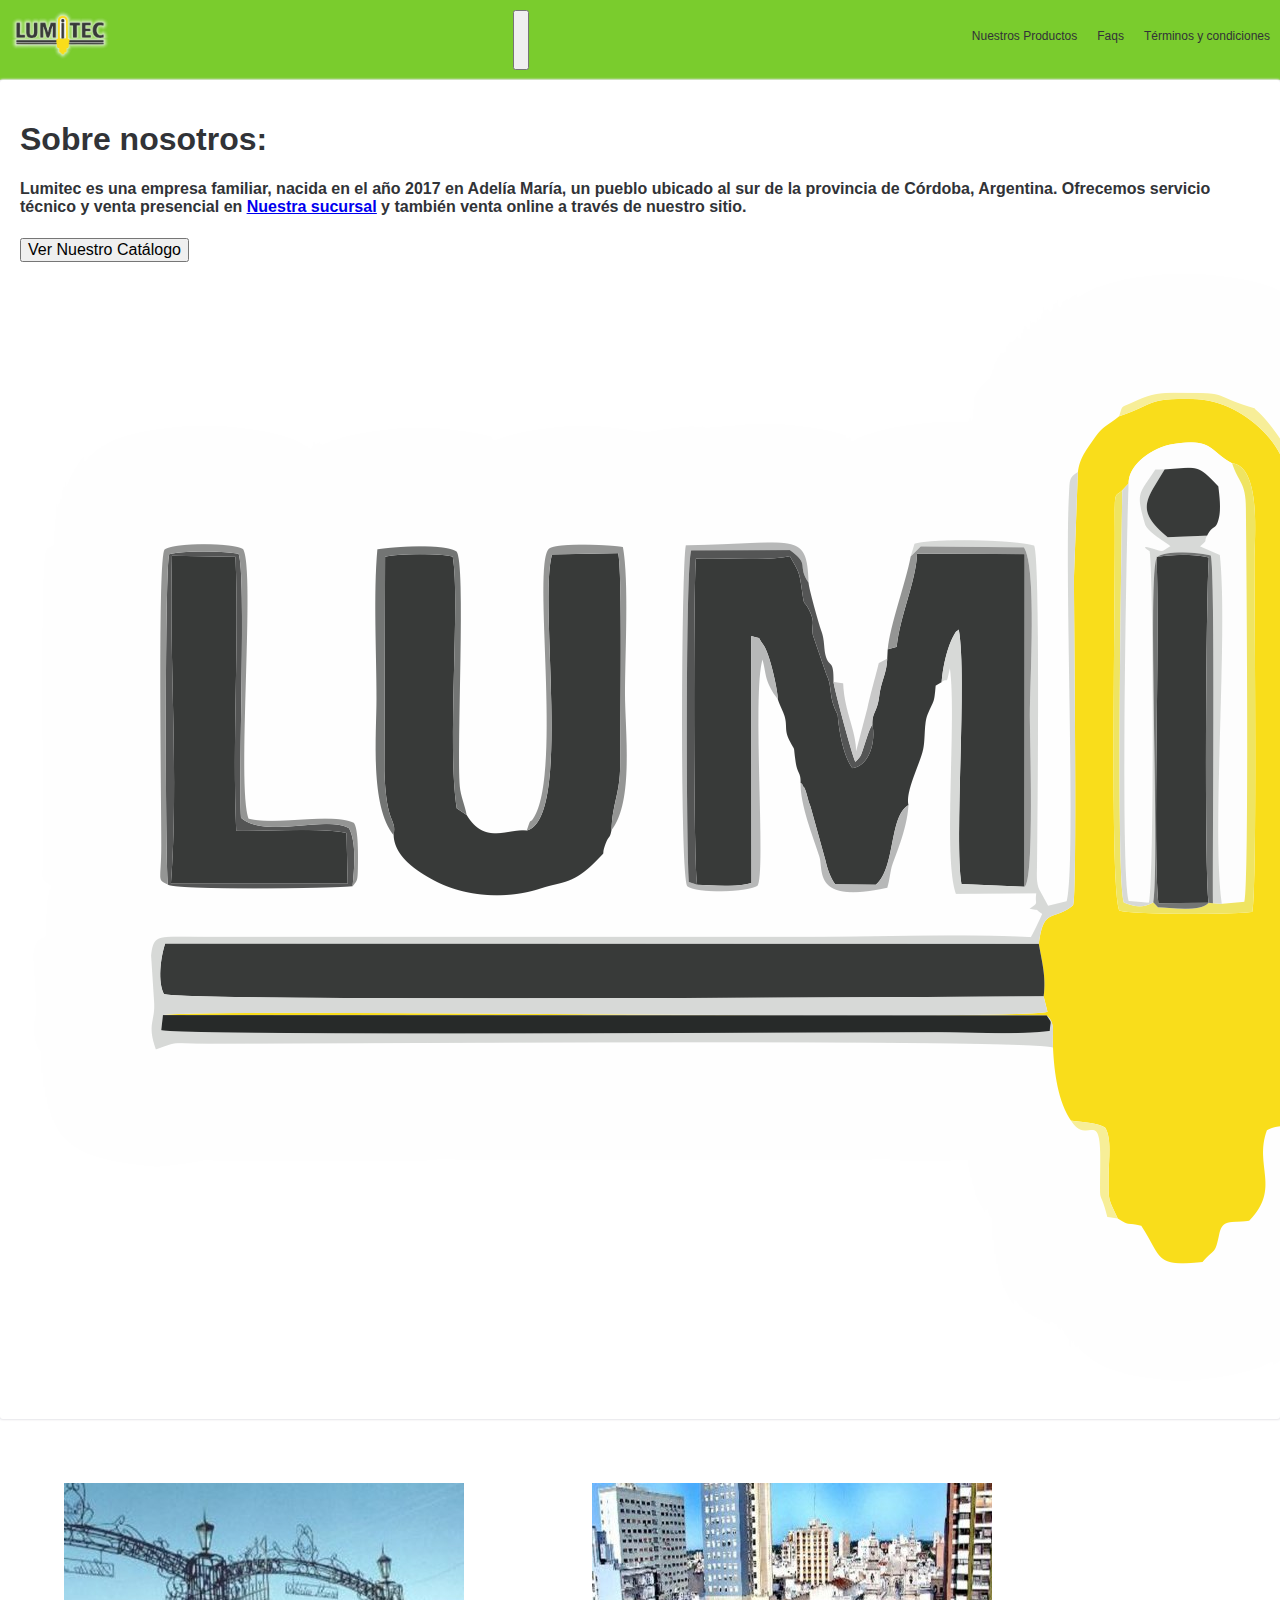
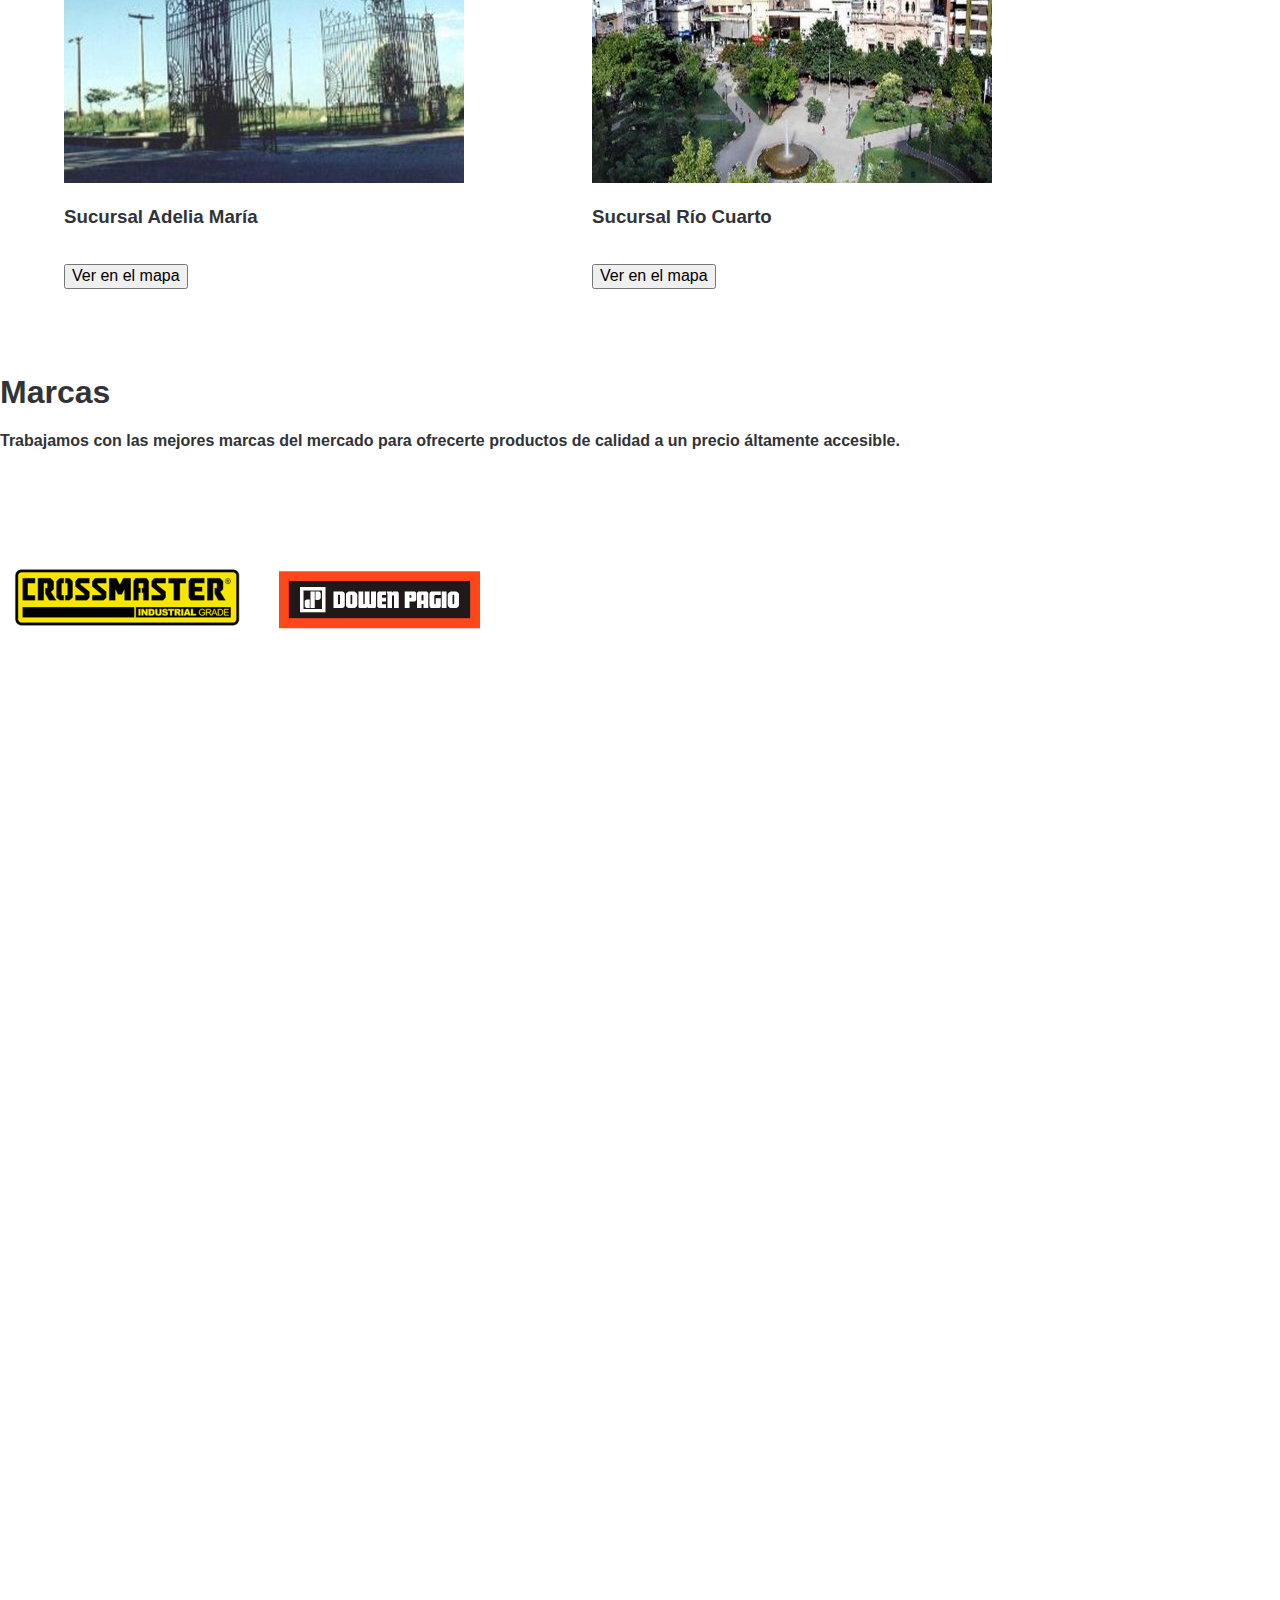
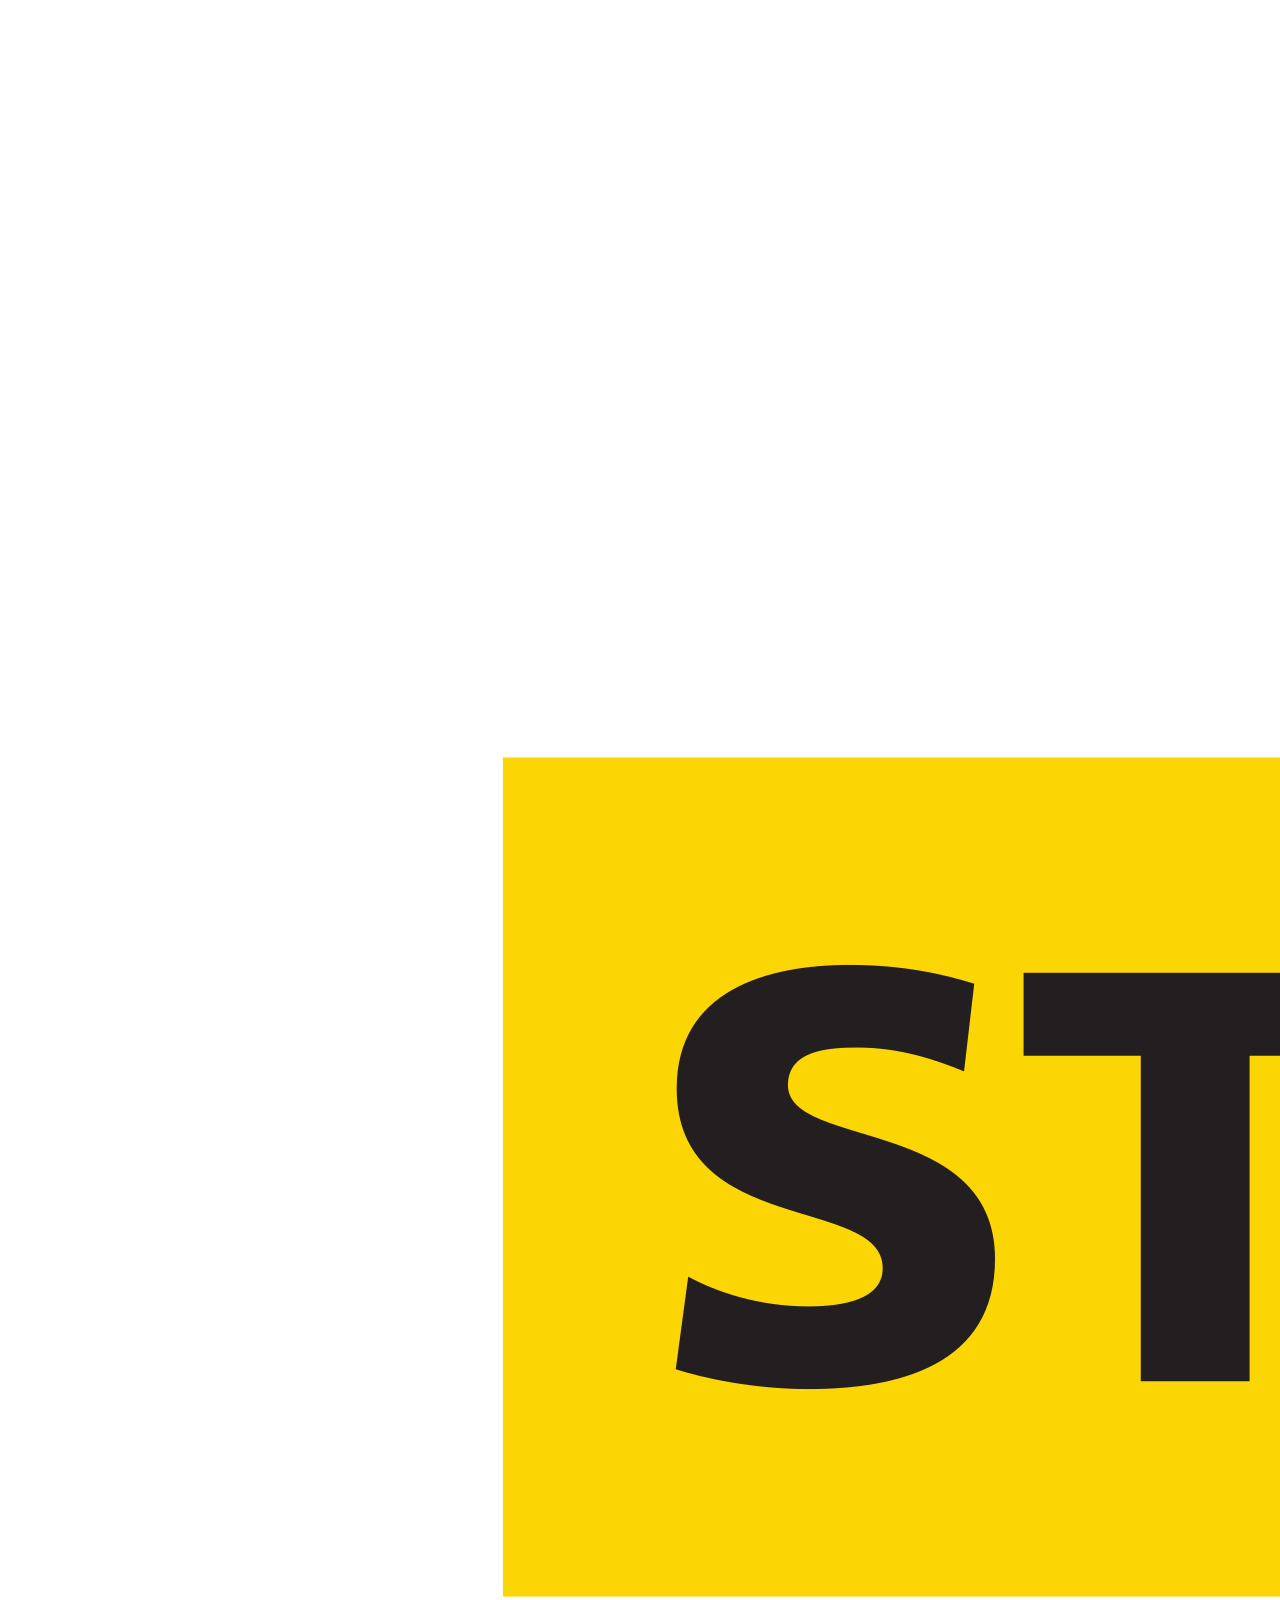
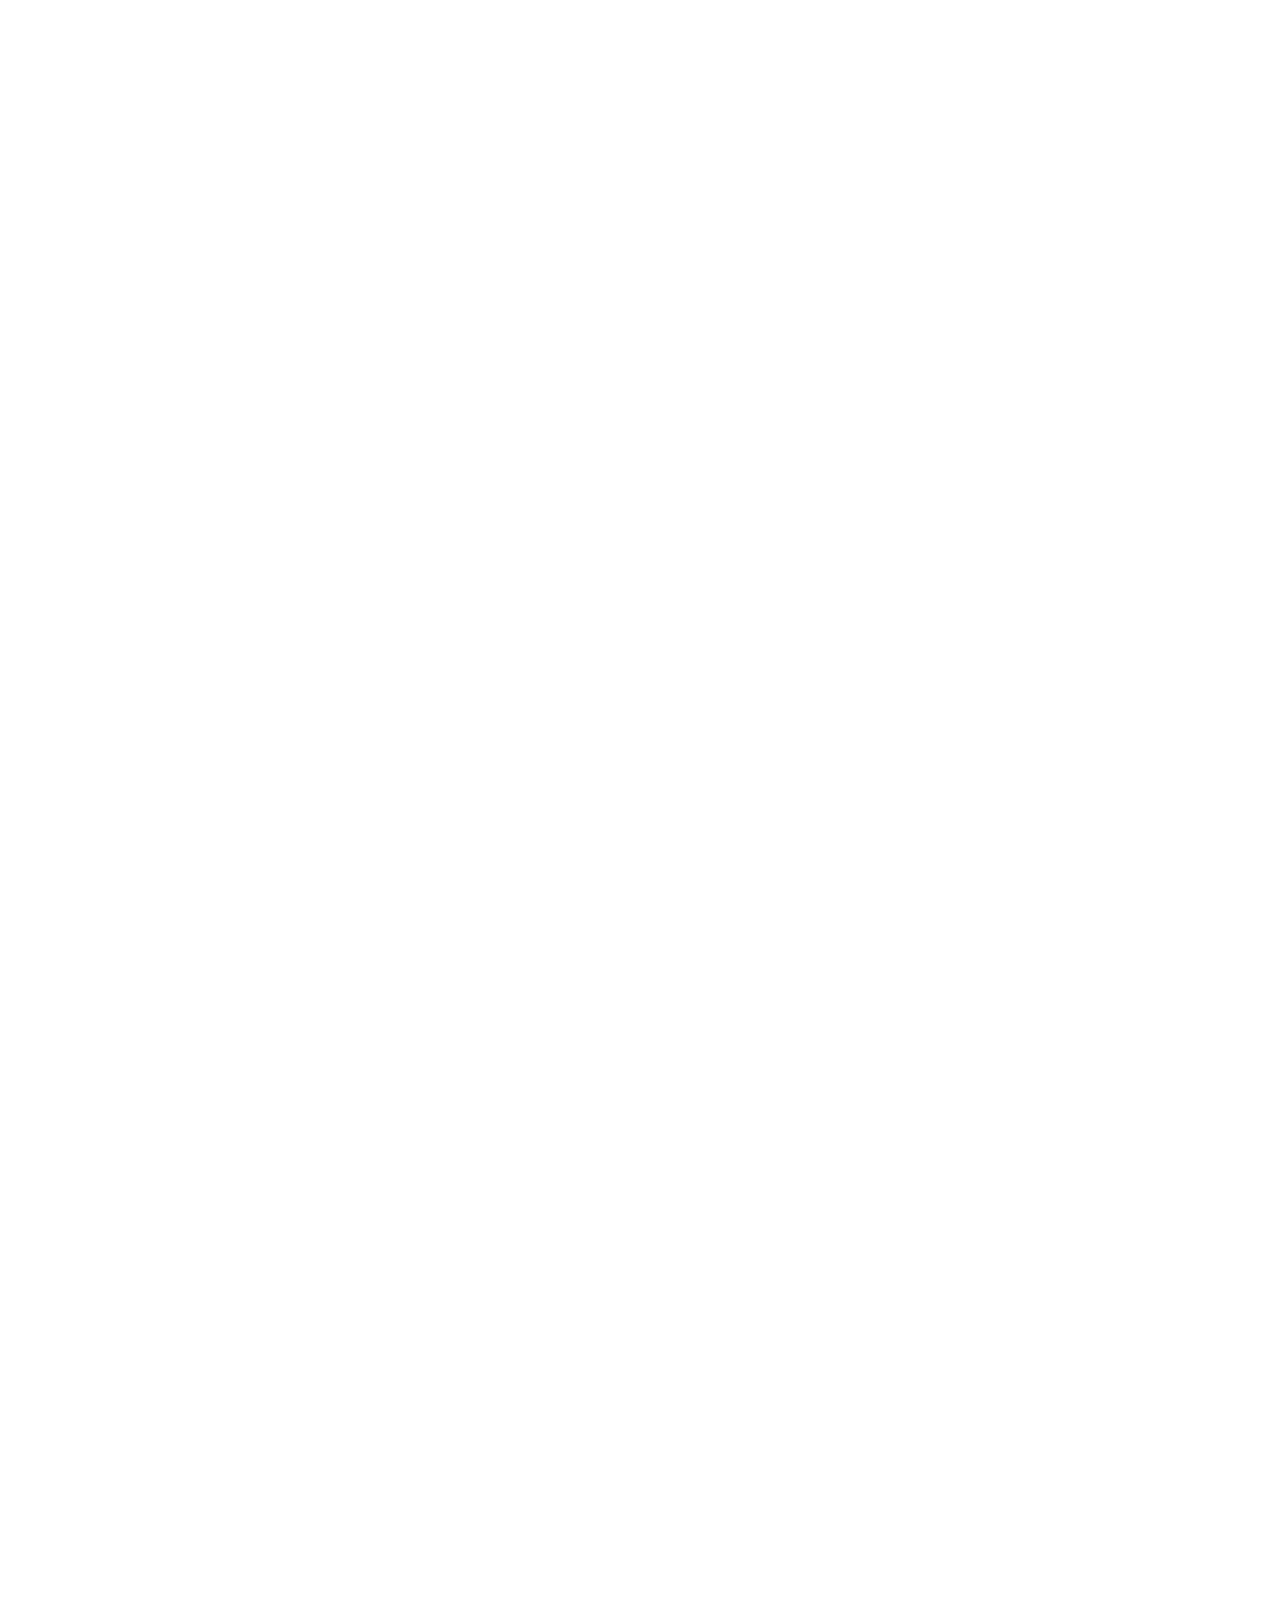
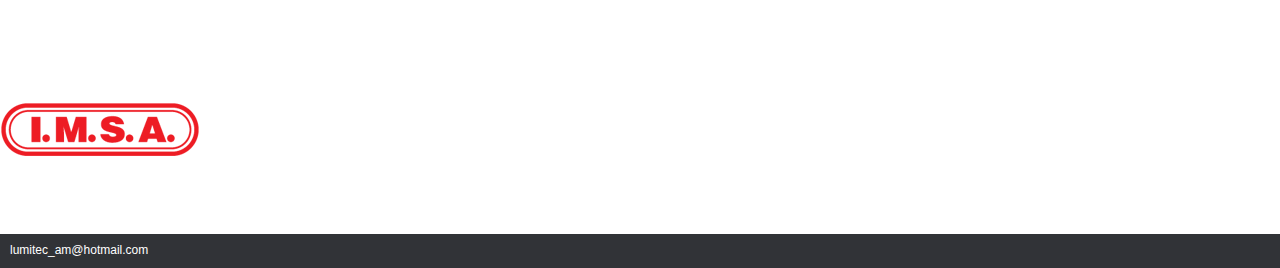
<file: index.html>
<!DOCTYPE html>
<html lang="en">
  <head>
    <meta charset="utf-8">
    <meta name="description" content="Este es un sitio de producto genial">
    <!-- <link rel="stylesheet" href="https://stackpath.bootstrapcdn.com/bootstrap/4.2.1/css/bootstrap.min.css" integrity="sha384-GJzZqFGwb1QTTN6wy59ffF1BuGJpLSa9DkKMp0DgiMDm4iYMj70gZWKYbI706tWS" crossorigin="anonymous"> -->
    <link rel="stylesheet" href="css/grid.css">
    <link rel="stylesheet" href="css/animation.css">
    <link rel="stylesheet" href="css/normalize.css">
    <link rel="stylesheet" href="css/estilos.css">
    <link rel="stylesheet" href="css/mobile.css">
    <link href="https://cdn.jsdelivr.net/npm/bootstrap@5.1.0/dist/css/bootstrap.min.css" rel="stylesheet" integrity="sha384-KyZXEAg3QhqLMpG8r+8fhAXLRk2vvoC2f3B09zVXn8CA5QIVfZOJ3BCsw2P0p/We" crossorigin="anonymous">
    <script src="https://cdn.jsdelivr.net/npm/bootstrap@5.1.0/dist/js/bootstrap.bundle.min.js" integrity="sha384-U1DAWAznBHeqEIlVSCgzq+c9gqGAJn5c/t99JyeKa9xxaYpSvHU5awsuZVVFIhvj" crossorigin="anonymous"></script>
    <script src="https://cdn.jsdelivr.net/npm/@popperjs/core@2.9.3/dist/umd/popper.min.js" integrity="sha384-eMNCOe7tC1doHpGoWe/6oMVemdAVTMs2xqW4mwXrXsW0L84Iytr2wi5v2QjrP/xp" crossorigin="anonymous"></script>
    <script src="https://cdn.jsdelivr.net/npm/bootstrap@5.1.0/dist/js/bootstrap.min.js" integrity="sha384-cn7l7gDp0eyniUwwAZgrzD06kc/tftFf19TOAs2zVinnD/C7E91j9yyk5//jjpt/" crossorigin="anonymous"></script>
    <script src="https://code.jquery.com/jquery-3.5.1.slim.min.js" integrity="sha384-DfXdz2htPH0lsSSs5nCTpuj/zy4C+OGpamoFVy38MVBnE+IbbVYUew+OrCXaRkfj" crossorigin="anonymous"></script>
    <script src="https://cdn.jsdelivr.net/npm/bootstrap@4.6.0/dist/js/bootstrap.bundle.min.js" integrity="sha384-Piv4xVNRyMGpqkS2by6br4gNJ7DXjqk09RmUpJ8jgGtD7zP9yug3goQfGII0yAns" crossorigin="anonymous"></script>
    <script src="js/jquery-3.6.0.min.js"></script>
    <script src="js/miprogramacion.js"></script>
    <title>Lumitec💡</title>
  </head> <!-- Cierra head -->
  <body>
    <nav class="nav fadeInFown navbar navbar-expand-lg navbar-light bg-dark mr-n1">
      <a class="navbar-brand col-md-2" href="#">
        <img width="100" height="50" src="images/Logolumitec.png" alt="home.html">
      </a>
      <button class="navbar-toggler ml-auto  bg-light " type="button" data-toggle="collapse" data-target="#navbarNav" aria-controls="navbarNav" aria-expanded="false" aria-label="Toggle navigation">
        <span class="navbar-toggler-icon"></span>
      </button>
      <div class="collapse navbar-collapse" id="navbarNav">
        <ul class="navbar-nav ms-auto">
          <li class="nav-item">
            <a id="productos" class="nav-link text-warning" href="#">Nuestros Productos</a>
          </li>
          <li class="nav-item">
            <a id="faqs" class="nav-link text-warning" href="#">Faqs</a>
          </li>
          <li class="nav-item">
            <a id="tyc" class="nav-link text-warning" href="#">Términos y condiciones</a>
          </li>
        </ul>
      </div>
    </nav>
    <div id="totalidad">
      <div class="content d-flex">
        <div class="SobreNosotros col-md-6 mt-5 p-1">
            <h1>
                Sobre nosotros: 
            </h1>
            <h4 class="text-dark p-3 text-justify">Lumitec es una empresa familiar, nacida en el año 2017 en Adelía María, un pueblo ubicado al sur de la provincia de Córdoba, Argentina. Ofrecemos servicio técnico y venta presencial en <a href="https://www.google.com/maps/place/LUMITEC+Electricidad+%26+iluminaci%C3%B3n/@-33.6358874,-64.021467,15z/data=!4m5!3m4!1s0x0:0xbeb4294bebd212b1!8m2!3d-33.6358874!4d-64.021467"><b><u>Nuestra sucursal</b></u></a> y también venta online a través de nuestro sitio. </h4>
          <div class="btns p-1">
              <a href="sale.html"><button type="button" class="btn btn-warning">Ver Nuestro Catálogo</button></a>
          </div>
        </div>
        <div class="centralimage col-md-6 mt-5 p-5  d-none d-sm-block d-none d-sm-block"> 
            <img class="w-100 h-60"  src="images/Logolumitec.png" alt="">
        </div>
      </div>
    
    
      <!-- Inicio productos -->
      <div class="row justify-content-center">
        <div class="col-sm-2"></div>
        <div class="ubicacion col-sm-4 justify-content-center">
            <div class="column">
                <div class="col-sm-6">
                        <img src="images/amaria.jpg" class="img-fluid" alt="">
                </div>
                <div class="col-sm-6">
                    <h3>Sucursal Adelia María</h3>
                </div>
            </div>
            <br>
            <div class="row">
                <a href="https://www.google.com/maps/place/LUMITEC+Electricidad+%26+iluminaci%C3%B3n/@-33.6358874,-64.021467,15z/data=!4m5!3m4!1s0x0:0xbeb4294bebd212b1!8m2!3d-33.6358874!4d-64.021467"><button type="button" class="btn btn-warning" >Ver en el mapa</button></a>
            </div>
        </div>
        <div class="ubicacion col-sm-4 justify-content-center">
            <div class="column">
                <div class="col-sm-6">
                        <img src="images/rcuarto.jpg" class="img-fluid" alt="">
                </div>
                <div class="col-sm-6">
                  <h3>Sucursal Río Cuarto</h3>
              </div>
            </div>
            <br>
            <div class="row ">
                <a href="error.html"><button type="button" class="btn btn-warning">Ver en el mapa</button></a>
            </div>
        </div>
    </div>
    
      <!-- Inicia menciones -->
      <div class="carrousel col-md-12 text-center">
        <h1 class="text.align-center p-5">Marcas</h1>
        <h4>Trabajamos con las mejores marcas del mercado para ofrecerte productos de calidad a un precio áltamente accesible. </h4>
        <div class="images d-flex ml">
          <img class="w-25 h-15" src="images/mlogo1.png" alt="">
          <img class="w-25 h-15" src="images/mlogo2.png" alt="">
          <img class="w-25 h-15" src="images/mlogo3.png" alt="">
          <img class="w-25 h-15" src="images/mlogo4.png" alt="">
      </div>
    </div>
  </div>
    <!-- Inicio de footer -->
    <footer>
      <div class="option">lumitec_am@hotmail.com</div>
    </footer>
    <!-- Fin de Footer -->

    <!-- Script -->
    <script src="scripts/script.js"></script>
  </body> <!-- Cierra body -->

</html> <!-- Cierra html -->
</file>
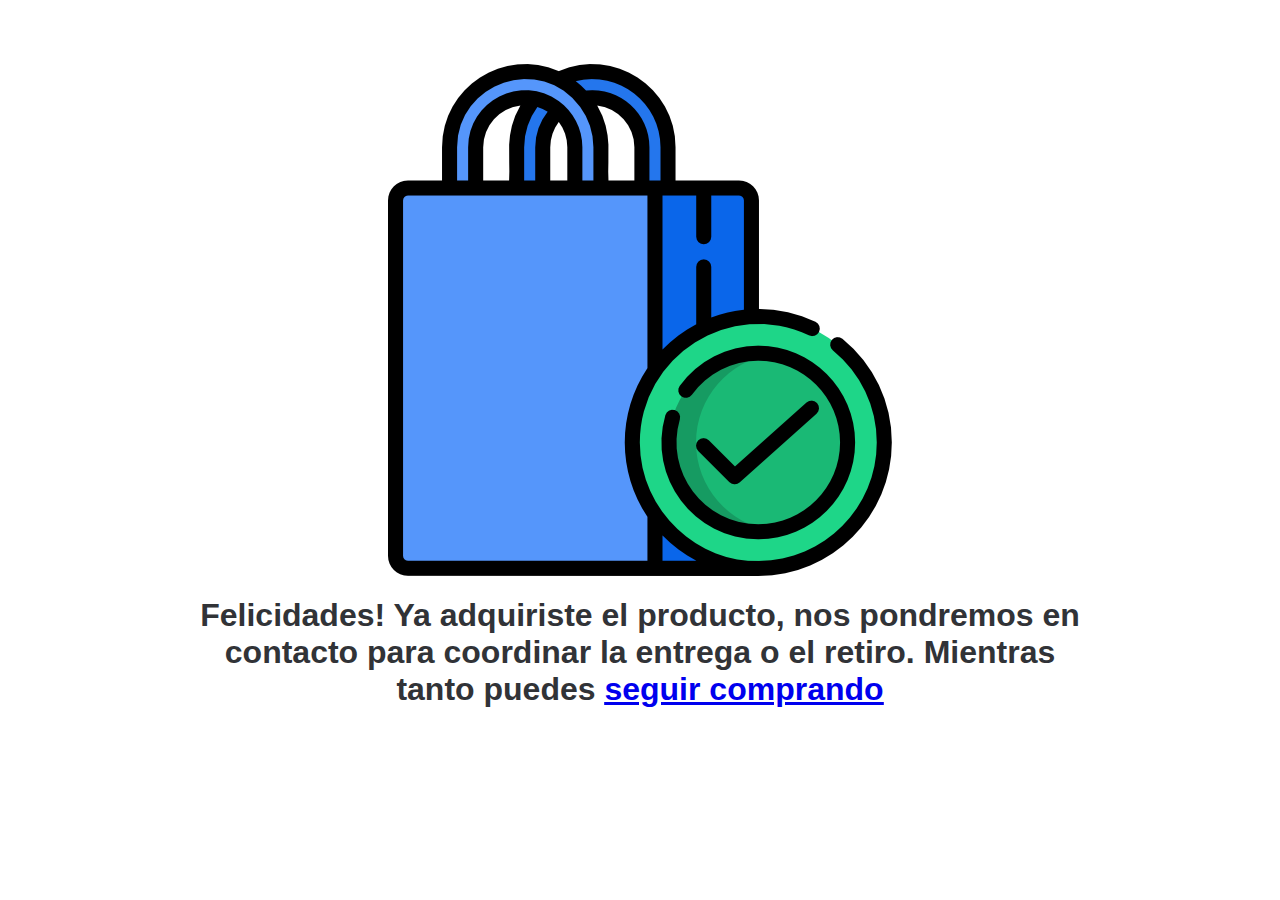
<file: exito.htm>
<html lang="en">
<head>
    <meta charset="utf-8">
    <meta name="description" content="Este es un sitio de producto genial">
    <!-- <link rel="stylesheet" href="https://stackpath.bootstrapcdn.com/bootstrap/4.2.1/css/bootstrap.min.css" integrity="sha384-GJzZqFGwb1QTTN6wy59ffF1BuGJpLSa9DkKMp0DgiMDm4iYMj70gZWKYbI706tWS" crossorigin="anonymous"> -->
    <link rel="stylesheet" href="css/grid.css">
    <link rel="stylesheet" href="css/animation.css">
    <link rel="stylesheet" href="css/normalize.css">
    <link rel="stylesheet" href="css/estilos.css">
    <link rel="stylesheet" href="css/mobile.css">
    <link href="https://cdn.jsdelivr.net/npm/bootstrap@5.1.0/dist/css/bootstrap.min.css" rel="stylesheet" integrity="sha384-KyZXEAg3QhqLMpG8r+8fhAXLRk2vvoC2f3B09zVXn8CA5QIVfZOJ3BCsw2P0p/We" crossorigin="anonymous">
    <script src="https://cdn.jsdelivr.net/npm/bootstrap@5.1.0/dist/js/bootstrap.bundle.min.js" integrity="sha384-U1DAWAznBHeqEIlVSCgzq+c9gqGAJn5c/t99JyeKa9xxaYpSvHU5awsuZVVFIhvj" crossorigin="anonymous"></script>
    <script src="https://cdn.jsdelivr.net/npm/@popperjs/core@2.9.3/dist/umd/popper.min.js" integrity="sha384-eMNCOe7tC1doHpGoWe/6oMVemdAVTMs2xqW4mwXrXsW0L84Iytr2wi5v2QjrP/xp" crossorigin="anonymous"></script>
    <script src="https://cdn.jsdelivr.net/npm/bootstrap@5.1.0/dist/js/bootstrap.min.js" integrity="sha384-cn7l7gDp0eyniUwwAZgrzD06kc/tftFf19TOAs2zVinnD/C7E91j9yyk5//jjpt/" crossorigin="anonymous"></script>
    <script src="https://code.jquery.com/jquery-3.5.1.slim.min.js" integrity="sha384-DfXdz2htPH0lsSSs5nCTpuj/zy4C+OGpamoFVy38MVBnE+IbbVYUew+OrCXaRkfj" crossorigin="anonymous"></script>
    <script src="https://cdn.jsdelivr.net/npm/bootstrap@4.6.0/dist/js/bootstrap.bundle.min.js" integrity="sha384-Piv4xVNRyMGpqkS2by6br4gNJ7DXjqk09RmUpJ8jgGtD7zP9yug3goQfGII0yAns" crossorigin="anonymous"></script>
    <title>Exito!</title>
</head>
<body>
    <div class="container">
        <div class="col-sm-12">
        <img class="img-fluid"  src="images/exito.png" alt="">
        <h1>Felicidades! Ya adquiriste el producto, nos pondremos en contacto para coordinar la entrega o el retiro. Mientras tanto puedes <a href="sale.html"><b><u>seguir comprando<b></u></a> </h1>
        </div>
    </div>

</body>
</html>
</file>
<file: css/grid.css>
.container{
  max-width: 900px;
  margin:auto;
}

.row{
  display: flex;
}

.col-1{
  width: 8.3333333333%;
}

.col-2{
  width: 16.6666666666%;
}
.col-3{
  width: 24.999999999%;
}
.col-4{
  width: 33.333333332%;
}
.col-5{
  width: 41.666666665%;
}
.col-6{
  width: 49.999999998%;
}
.col-7{
  width: 58.333333331%;
}
.col-8{
  width: 66.666666664%;
}
.col-9{
  width: 74.999999997%;
}
.col-10{
  width: 83.33333333%;
}
.col-11{
  width: 91.666666663%;
}
.col-12{
  width: 100%;
}

.col-1,.col-2,.col-3,.col-4,.col-5,.col-6,.col-7,.col-8,.col-9,.col-10,.col-11,.col-12{
  padding: 10px;
}

@media (max-width: 900px) {
  .row{
    flex-direction:column;
  }
  .col-1,.col-2,.col-3,.col-4,.col-5,.col-6,.col-7,.col-8,.col-9,.col-10,.col-11,.col-12{
    width: 100%
  }
}
/* container > row > column */
</file>
<file: css/animation.css>
/*
#  ···············_·················__··_·················
#  ··____·_____··(_)___·___··____·_/·/_(_)___··____··_____
#  ·/·__·`/·__·\/·/·__·`__·\/·__·`/·__/·/·__·\/·__·\/·___/
#  /·/_/·/·/·/·/·/·/·/·/·/·/·/_/·/·/_/·/·/_/·/·/·/·(__··)·
#  \__,_/_/·/_/_/_/·/_/·/_/\__,_/\__/_/\____/_/·/_/____/··
#  ·······················································
*/
/* https://daneden.github.io/animate.css/ */

.fadeIn{
  -webkit-animation-duration: 4s;
  animation-duration: 4s;
  animation-fill-mode: both;
  -webkit-animation-fill-mode: both;
  -webkit-animation-name: fadeIn;
  animation-name: fadeIn;
}

@keyframes fadeIn {
  from{
    opacity: 0;
  }
  to{
    opacity: 1;
  }
}

.fadeInDown{
  -webkit-animation-duration: 1s;
  animation-duration: 1s;
  animation-fill-mode: both;
  -webkit-animation-fill-mode: both;
  -webkit-animation-name: fadeInDown;
  animation-name: fadeInDown;
}

@keyframes fadeInDown {
  from{
    opacity: 0;
    -webkit-transform: translate3d(0,-100%,0);
    transform: translate3d(0,-100%,0);
  }
  to{
    opacity: 1;
    -webkit-transform: translate3d(0,0,0);
    transform: translate3d(0,0,0);
  }
}

.fadeInUp{
  -webkit-animation-duration: 1s;
  animation-duration: 1s;
  animation-fill-mode: both;
  -webkit-animation-fill-mode: both;
  -webkit-animation-name: fadeInUp;
  animation-name: fadeInUp;
}

@keyframes fadeInUp {
  from{
    opacity: 0;
    -webkit-transform: translate3d(0,100%,0);
    transform: translate3d(0,100%,0);
  }
  to{
    opacity: 1;
    -webkit-transform: translate3d(0,0,0);
    transform: translate3d(0,0,0);
  }
}
</file>
<file: css/estilos.css>
/*
#  ·················
#  ··_______________
#  ·/·___/·___/·___/
#  /·/__(__··|__··)·
#  \___/____/____/··
#  ·················
*/

/*------ Variables */
:root{
  /*------ Colores */
  --green-color: #7ACC2D;
  --black-color: #313337;
  --white-color: white;
  /*------ Tipografía */
  --normal:12px;
  /*------ Espaciado */
  --space:10px;
  --space-2:20px;
}

/* -------------------------------------------  */
html, body{
  margin:0;
  padding: 0;
  font-family: helvetica;
  color: var(--black-color);
}

p{
  font-size: var(--normal);
}

nav{
  display: flex;
  justify-content: space-between;
  align-items: right;
  width: 100%;
  padding: var(--space);
  min-height: 60px;
  background-color: var(--green-color);
}

nav a{
  text-decoration: none;
  color: var(--black-color);
  font-size: var(--normal);
}

nav a:hover{
  color: var(--white-color);
}

nav ul {
  display: flex;
}

nav ul li{
  padding-right: 20px;
  list-style: none;
}

hr{
  opacity: .2;
}


/* ------------------------------------------- MAIN SECTION */

.main_section{
  text-align: center;
  padding: 15%;
  background-color: #666666;
}

/* -------------------------------------------  PRODUCTOS */

.products{
  align-items: center;
  background-image: url("../images/curve.png");
  padding: 15%;
  background-position: center top;
  background-repeat: no-repeat;
  display: flex;
  height: 95px;
  background-size: cover;
}
.ubicacion{
  padding: 5%;
}
img .products{
  max-height: 250px;
  max-height: 500px;
}
.product{
  padding: 20px;
  margin-top: -226px;
}

.image-product{
  text-align: center;
  
}
.content{
  background-color: #666666;
}


.content{
  padding: 20px;
  background: var(--white-color);
  border-radius: 3px;
  box-shadow: 0px 0 2px 1px #e6e5e9;
}

.main_btn{
  padding: var(--space);
  background-color: var(--green-color);
  width: 100%;
  border: 0px;
  border-radius: 2px;
  cursor: pointer;
  color: var(--white-color);
}
.main_btn:hover{
  background-color: #63a426;
}

/* Beneficios */
.beneficios{
  padding: 10%;
  display: flex;
}

.beneficio{
  text-align: center;
  padding: 20px;
}

.beneficio img{
  max-height: 100px
}

.text_beneficio{
  text-align: justify;
}

/* Mentions */
.mentions{
  display: flex;
  padding: 5%;
}
.mention img{
  width: 100%;
}
h2.mention_title{
  text-align: center;
}
.mention{
  padding: var(--space);
}
.content_mention{
  box-shadow: 0px 0 2px 1px #e6e5e9;
}
.mention .text{
  padding: var(--space);
}
.container{
  text-align: center;
  margin-top: 5%;
}

/* ------------------------------------------- Footer */
footer{
  display: flex;
  justify-content: space-between;
  font-size: var(--normal);
  background-color: var(--black-color);
  padding: var(--space);
  color: var(--white-color);
}
</file>
<file: css/mobile.css>
@media (max-width: 600px) {

  .products{
    flex-direction:column;
    height: auto;
  }
  .product{
    margin-top: auto;
  }
  .main_section{
    padding: 4%;
  }
  .beneficios, .mentions{
    flex-direction:column;
  }


}
</file>
